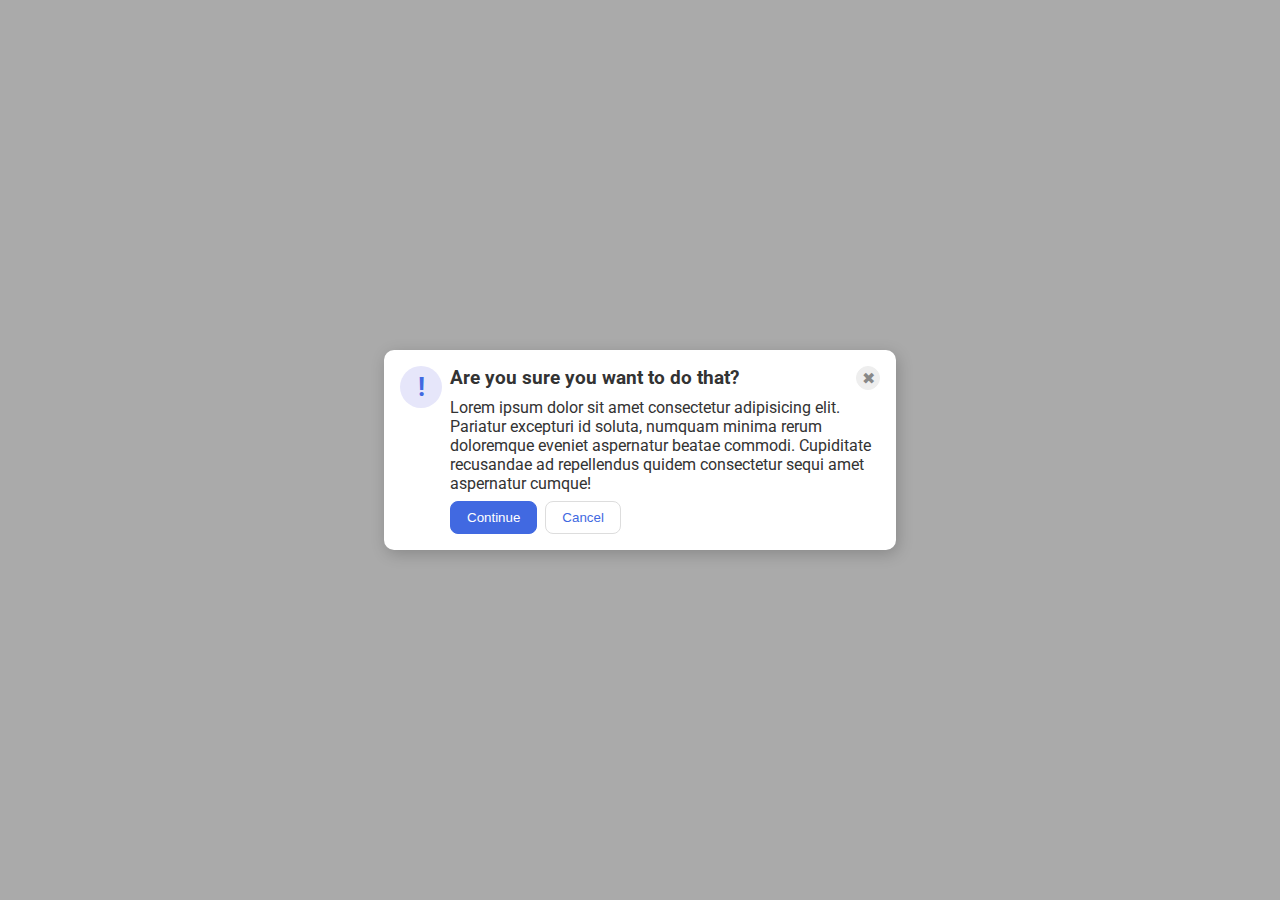
<file: foundations/flex/05-flex-modal/index.html>
<!DOCTYPE html>
<html lang="en">
  <head>
    <meta charset="UTF-8">
    <meta http-equiv="X-UA-Compatible" content="IE=edge">
    <meta name="viewport" content="width=device-width, initial-scale=1.0">
    <link rel="stylesheet" href="style.css">
    <title>Modal</title>
  </head>
  <body>
    <div class="modal">
      <div class="icon">!</div>
      <div class="container">
        <div class="headierhead">
          <div class="header">Are you sure you want to do that?</div>
          <button class="close-button">✖</button>
        </div>
        <div class="text">Lorem ipsum dolor sit amet consectetur adipisicing elit. Pariatur excepturi id soluta, numquam minima rerum doloremque eveniet aspernatur beatae commodi. Cupiditate recusandae ad repellendus quidem consectetur sequi amet aspernatur cumque!</div>
        <div class="options">
          <button class="continue">Continue</button>
          <button class="cancel">Cancel</button>
        </div>
      </div>
    </div>
  </body>
</html>
</file>
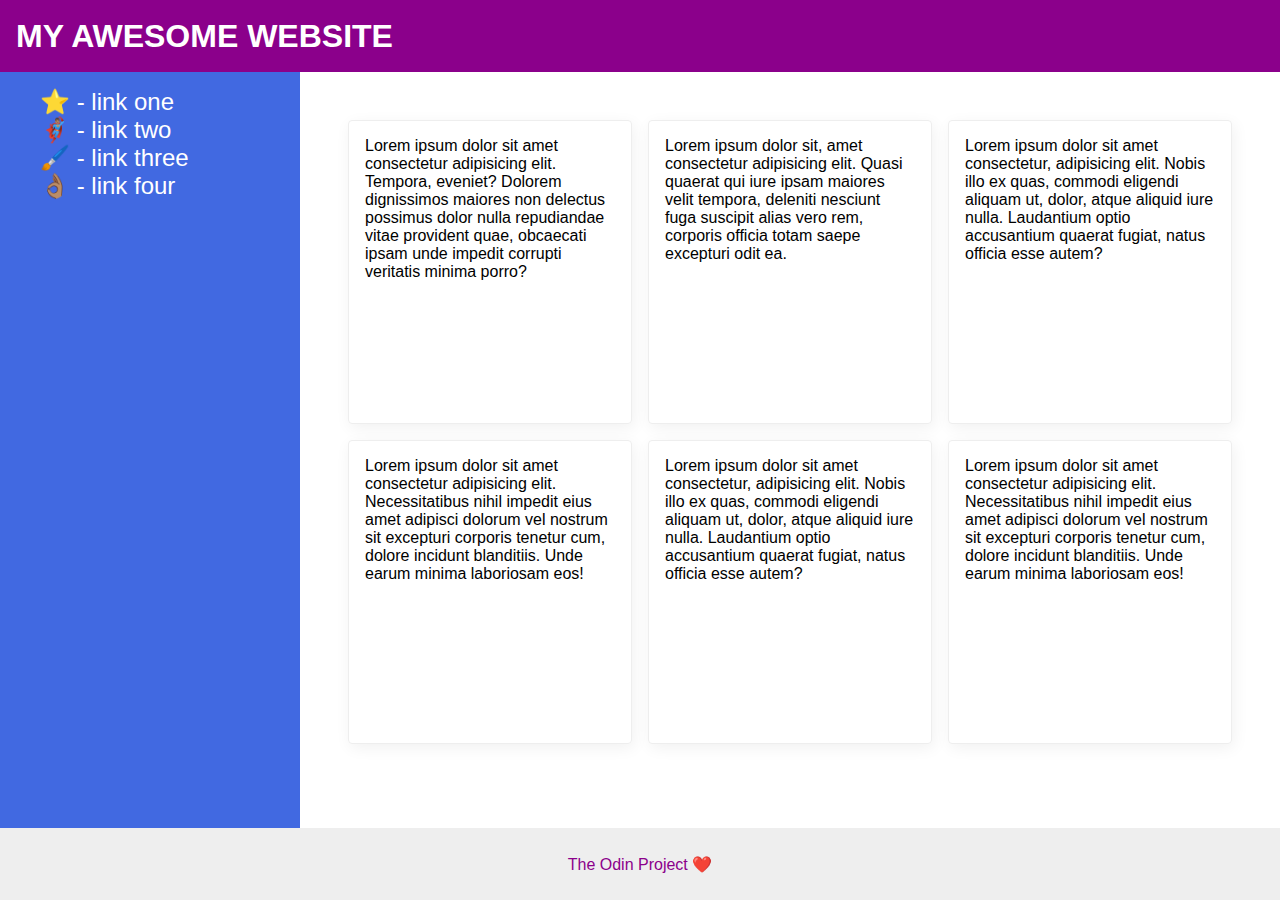
<file: foundations/flex/07-flex-layout-2/index.html>
<!DOCTYPE html>
<html lang="en">
  <head>
    <meta charset="UTF-8">
    <meta http-equiv="X-UA-Compatible" content="IE=edge">
    <meta name="viewport" content="width=device-width, initial-scale=1.0">
    <title>The Holy Grail</title>
    <link rel="stylesheet" href="style.css">
  </head>
  <body>
    <div class="header">
      MY AWESOME WEBSITE
    </div>
    <div class="container">
      <div class="sidebar">
        <ul>
          <li><a href="#">⭐ - link one</a></li>
          <li><a href="#">🦸🏽‍♂️ - link two</a></li>
          <li><a href="#">🖌️ - link three</a></li>
          <li><a href="#">👌🏽 - link four</a></li>
        </ul>
      </div>
      <div class="cardcontain">
        <div class="cards">
        <div class="card">Lorem ipsum dolor sit amet consectetur adipisicing elit. Tempora, eveniet? Dolorem dignissimos maiores non delectus possimus dolor nulla repudiandae vitae provident quae, obcaecati ipsam unde impedit corrupti veritatis minima porro?</div>
        <div class="card">Lorem ipsum dolor sit, amet consectetur adipisicing elit. Quasi quaerat qui iure ipsam maiores velit tempora, deleniti nesciunt fuga suscipit alias vero rem, corporis officia totam saepe excepturi odit ea.</div>
        <div class="card">Lorem ipsum dolor sit amet consectetur, adipisicing elit. Nobis illo ex quas, commodi eligendi aliquam ut, dolor, atque aliquid iure nulla. Laudantium optio accusantium quaerat fugiat, natus officia esse autem?</div>
        <div class="card">Lorem ipsum dolor sit amet consectetur adipisicing elit. Necessitatibus nihil impedit eius amet adipisci dolorum vel nostrum sit excepturi corporis tenetur cum, dolore incidunt blanditiis. Unde earum minima laboriosam eos!</div>
        <div class="card">Lorem ipsum dolor sit amet consectetur, adipisicing elit. Nobis illo ex quas, commodi eligendi aliquam ut, dolor, atque aliquid iure nulla. Laudantium optio accusantium quaerat fugiat, natus officia esse autem?</div>
        <div class="card">Lorem ipsum dolor sit amet consectetur adipisicing elit. Necessitatibus nihil impedit eius amet adipisci dolorum vel nostrum sit excepturi corporis tenetur cum, dolore incidunt blanditiis. Unde earum minima laboriosam eos!</div>
        </div>
      </div>
      </div>
    <div class="footer">
      The Odin Project ❤️
    </div>
  </body>
</html>
</file>
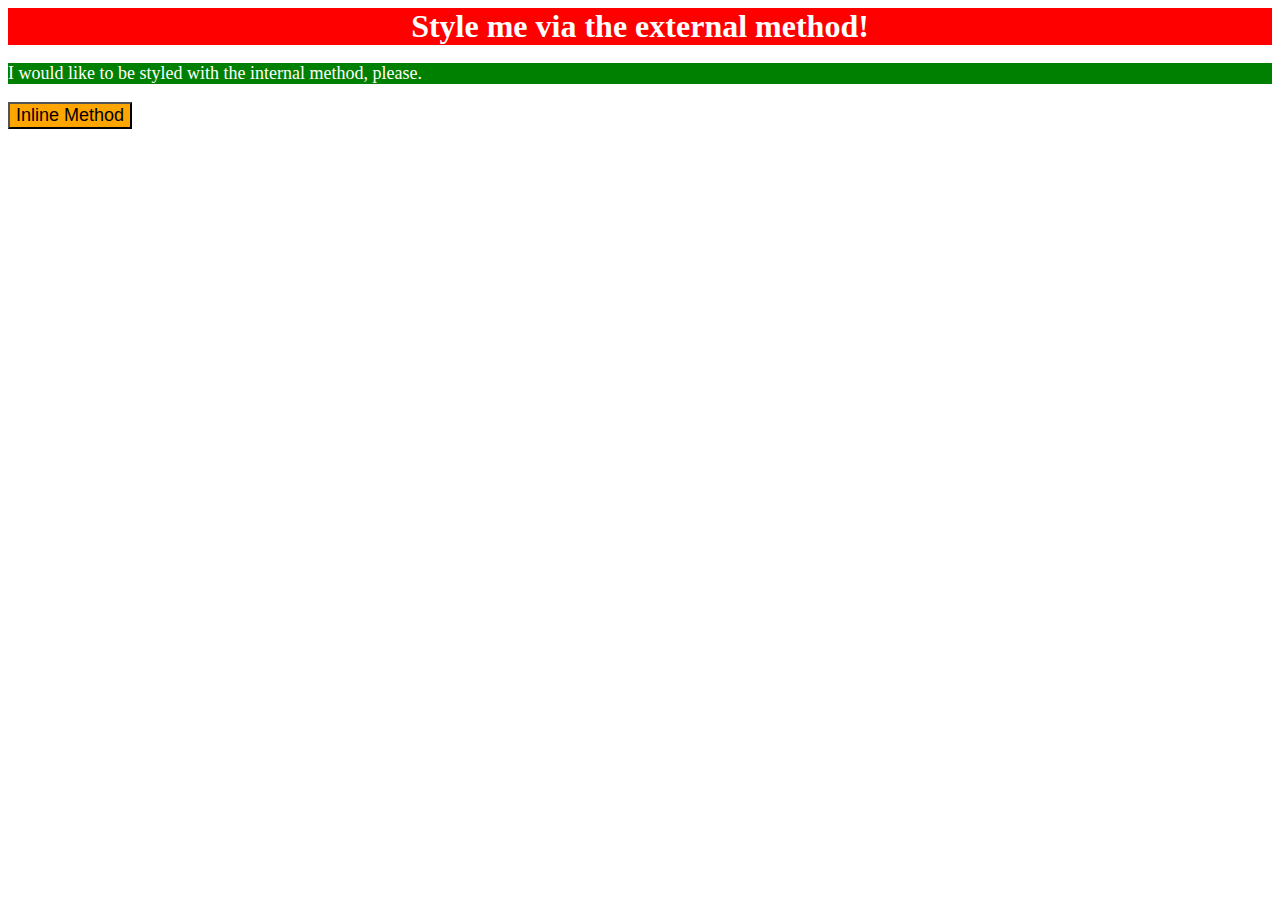
<file: foundations/intro-to-css/01-css-methods/index.html>
<!DOCTYPE html>
<html lang="en">
  <head>
    <style>
      p {
        background-color: green;
        color: white;
        font-size: 18px;
      }
    </style>
    <link rel="stylesheet" href="styles.css">
    <meta charset="UTF-8">
    <meta http-equiv="X-UA-Compatible" content="IE=edge">
    <meta name="viewport" content="width=device-width, initial-scale=1.0">
    <title>Methods for Adding CSS</title>
  </head>
  <body>
    <div>Style me via the external method!</div>
    <p>I would like to be styled with the internal method, please.</p>
    <button style="background-color: orange; font-size: 18px;">Inline Method</button>
  </body>
</html>
</file>
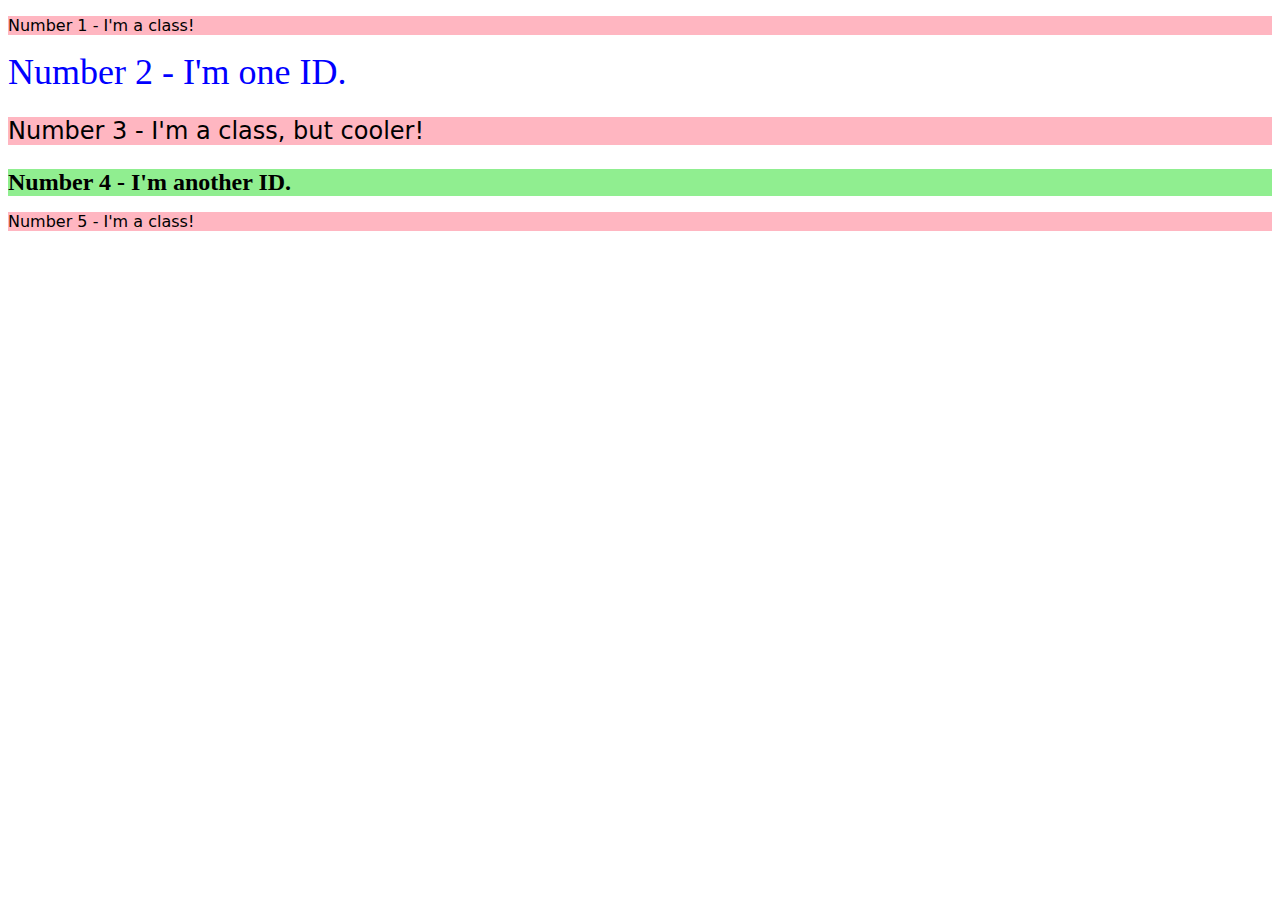
<file: foundations/intro-to-css/02-class-id-selectors/index.html>
<!DOCTYPE html>
<html lang="en">
  <head>
    <meta charset="UTF-8">
    <meta http-equiv="X-UA-Compatible" content="IE=edge">
    <meta name="viewport" content="width=device-width, initial-scale=1.0">
    <title>Class and ID Selectors</title>
    <link rel="stylesheet" href="style.css">
  </head>
  <body>
    <p class="odd">Number 1 - I'm a class!</p>
    <div id="element2">Number 2 - I'm one ID.</div>
    <p class="odd big">Number 3 - I'm a class, but cooler!</p>
    <div id="element3" class="big">Number 4 - I'm another ID.</div>
    <p class="odd">Number 5 - I'm a class!</p>
  </body>
</html>
</file>
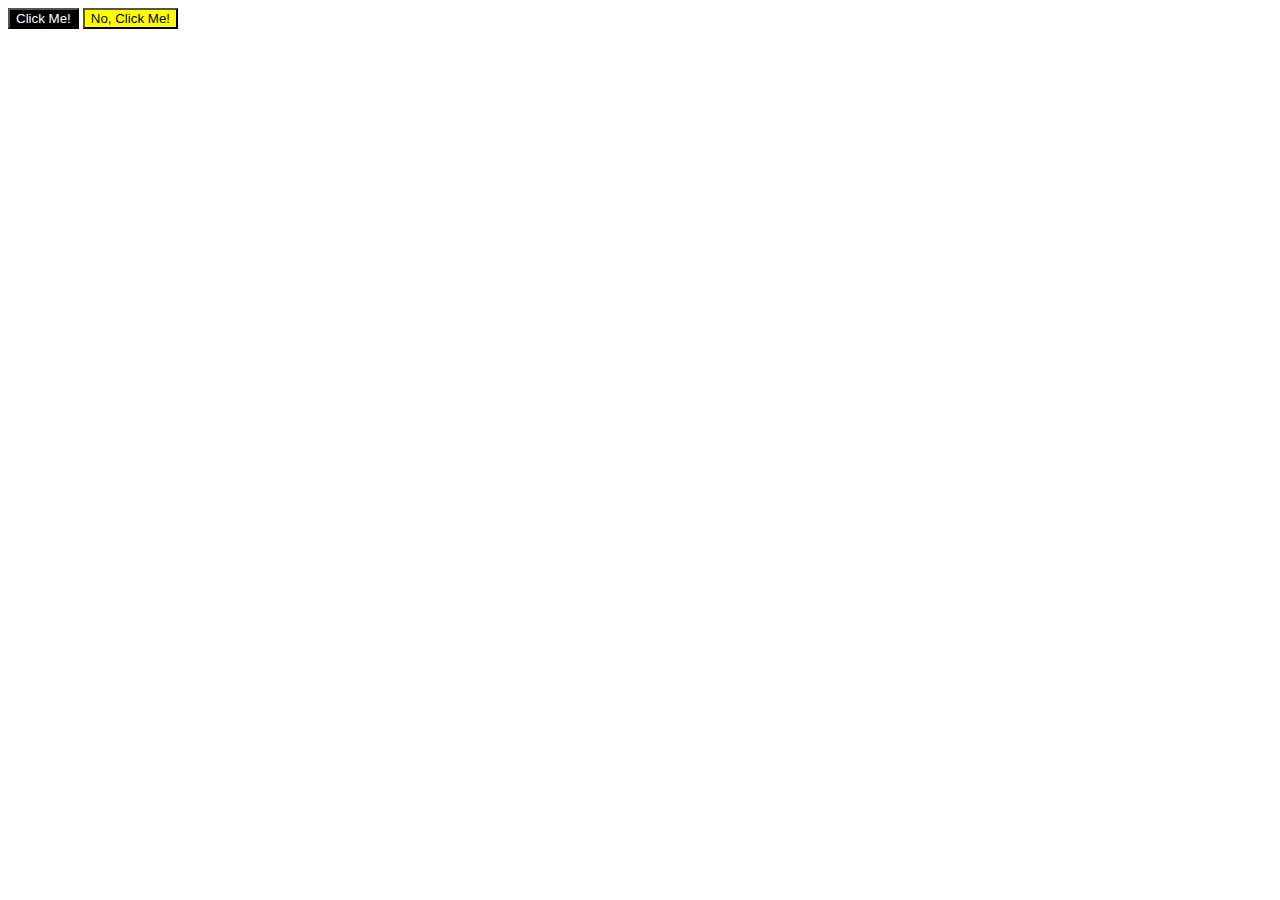
<file: foundations/intro-to-css/03-grouping-selectors/index.html>
<!DOCTYPE html>
<html lang="en">
  <head>
    <meta charset="UTF-8">
    <meta http-equiv="X-UA-Compatible" content="IE=edge">
    <meta name="viewport" content="width=device-width, initial-scale=1.0">
    <title>Grouping Selectors</title>
    <link rel="stylesheet" href="style.css">
  </head>
  <body>
    <button class="first">Click Me!</button>
    <button class="second">No, Click Me!</button>
  </body>
</html>
</file>
<file: foundations/flex/05-flex-modal/style.css>
@import url('https://fonts.googleapis.com/css2?family=Roboto:wght@400;700&display=swap');

html, body {
  height: 100%;
}

body {
  font-family: Roboto, sans-serif;
  margin: 0;
  background: #aaa;
  color: #333;
  /* I'll give you this one for free lol */
  display: flex;
  align-items: center;
  justify-content: center;
}

.modal {
  background: white;
  width: 480px;
  border-radius: 10px;
  box-shadow: 2px 4px 16px rgba(0,0,0,.2);
  display: flex;
  padding: 16px;
  gap: 8px;
}

.container {
  display: flex;
  flex-direction: column;
  justify-content: space-between;
  gap: 8px;
}

.headierhead {
  display: flex;
  justify-content: space-between;
}

.header {
  font-weight: bold;
  font-size: larger;
}

.options {
  display: flex;
  gap: 8px;
}

.icon {
  color: royalblue;
  font-size: 26px;
  font-weight: 700;
  background: lavender;
  width: 42px;
  height: 42px;
  border-radius: 50%;
  display: flex;
  align-items: center;
  justify-content: center;
  flex-shrink: 0;
}

.close-button {
  background: #eee;
  border-radius: 50%;
  color: #888;
  font-weight: 400;
  font-size: 16px;
  height: 24px;
  width: 24px;
  display: flex;
  align-items: center;
  justify-content: center;
  border: 1px solid #eee;
  padding: 0;
}

button {
  cursor: pointer;
  padding: 8px 16px;
  border-radius: 8px;
}

button.continue {
  background: royalblue;
  border: 1px solid royalblue;
  color: white;
}

button.cancel {
  background: white;
  border: 1px solid #ddd;
  color: royalblue;
}
</file>
<file: foundations/flex/07-flex-layout-2/style.css>
body {
  font-family: -apple-system, BlinkMacSystemFont, 'Segoe UI', Roboto, Oxygen, Ubuntu, Cantarell, 'Open Sans', 'Helvetica Neue', sans-serif;
  margin: 0;
  min-height: 100vh;
  display: flex;
  flex-direction: column;
}

.header {
  height: 72px;
  background: darkmagenta;
  color: white;
  display: flex;
  align-items: center;
  font-weight: 900;
  font-size: 32px;
  padding-left: 16px;
}

a {
  text-decoration: none;
  font-size: 24px;
  color: rgb(255, 255, 255);
} 

ul {
  list-style-type: none;
}

.container {
  display: flex;
  flex: 1;
}

.sidebar {
  width: 300px;
  background: royalblue;
  box-sizing: border-box;
  flex-shrink: 0;
}  

.cardcontain {
  flex: 1;
  padding: 48px;

}

.cards {
  display: flex;
  flex-wrap: wrap;
  gap: 16px;
}

.card {
  display: flex;
  padding: 16px;
  width: 250px;
  height: 30vh;
  border: 1px solid #eee;
  box-shadow: 2px 4px 16px rgba(0,0,0,.06);
  border-radius: 4px;
}

.footer {
  height: 72px;
  background: #eee;
  color: darkmagenta;
  display: flex;
  align-items: center;
  justify-content: center;
}
</file>
<file: foundations/intro-to-css/01-css-methods/styles.css>
div {
    color: white;
    background-color: red;
    font-size: 32px;
    text-align: center;
    font-weight: bold;
}
</file>
<file: foundations/intro-to-css/02-class-id-selectors/style.css>
/* Add CSS Styling */
.odd {
    background-color: lightpink;
    font-family: 'Verdana', 'DejaVu Sans', sans-serif;
}

#element2 {
    color: blue;
    font-size: 36px;
}

.big {
    font-size: 24px;
}

#element3 {
    background-color: lightgreen;
    font-weight: bold;
}
</file>
<file: foundations/intro-to-css/03-grouping-selectors/style.css>
.first
.second {
    font-size: 28px;
    font-family: 'Helvetica', 'Times New Roman', sans-serif;
}

.first {
    background-color: black;
    color: white;
}

.second {
    background-color: yellow;
}
</file>
